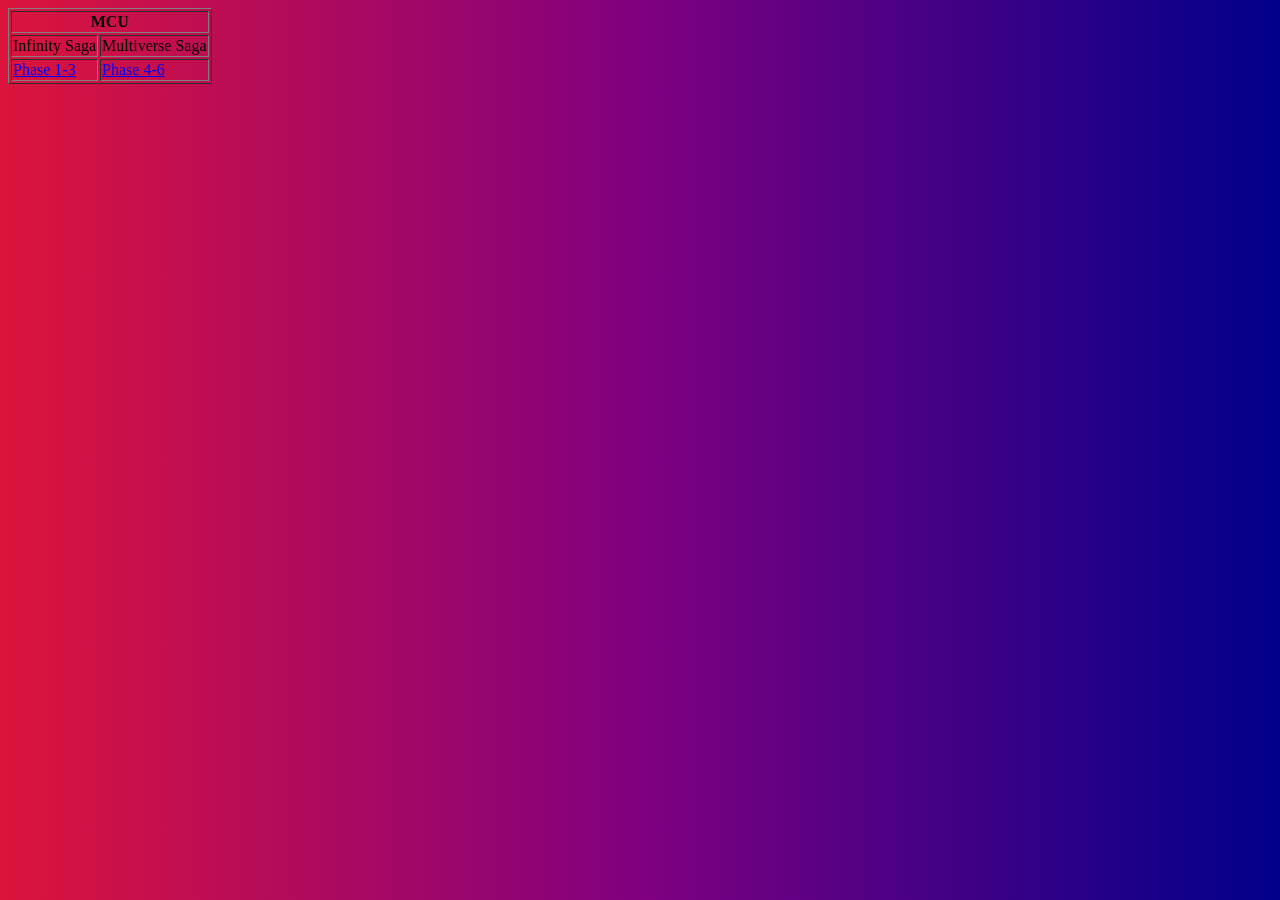
<file: Index.html>
<!DOCTYPE html>
<html lang="en">
<head>
    <meta charset="UTF-8">
    <meta name="viewport" content="width=device-width, initial-scale=1.0">
    <title>Startpagina</title>
    <link rel="stylesheet" href="Style.css">
    <link rel="shortcut icon" href="favicon.ico" type="image/x-icon">
</head>
<body>
    <table border="1">
     <tr>
        <th colspan="3">MCU</th>
    </tr>
    <tr>
        <td>Infinity Saga</td>
        <td>Multiverse Saga</td>
    </tr>
    <tr>
        <td><a href="Pagina2.html">Phase 1-3</a></td>
        <td><a href="Pagina3.html">Phase 4-6</a></td>
    </table>


    
</body>
</html>
</file>
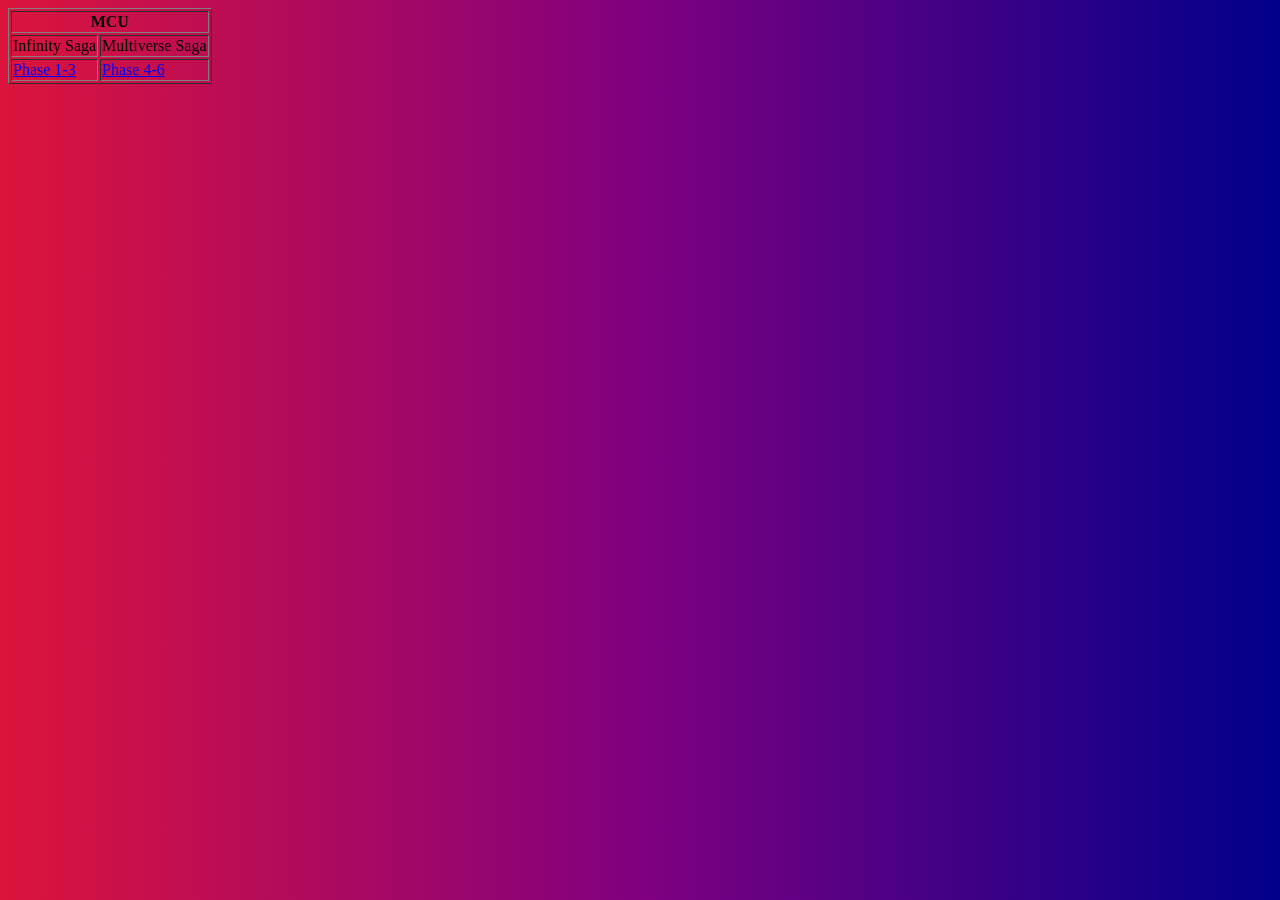
<file: index.html>
<!DOCTYPE html>
<html lang="en">
<head>
    <meta charset="UTF-8">
    <meta name="viewport" content="width=device-width, initial-scale=1.0">
    <title>Startpagina</title>
    <link rel="stylesheet" href="Style.css">
    <link rel="shortcut icon" href="favicon.ico" type="image/x-icon">
</head>
<body>
    <table border="1">
     <tr>
        <th colspan="3">MCU</th>
    </tr>
    <tr>
        <td>Infinity Saga</td>
        <td>Multiverse Saga</td>
    </tr>
    <tr>
        <td><a href="Pagina2.html">Phase 1-3</a></td>
        <td><a href="Pagina3.html">Phase 4-6</a></td>
    </table>


    
</body>
</html>
</file>
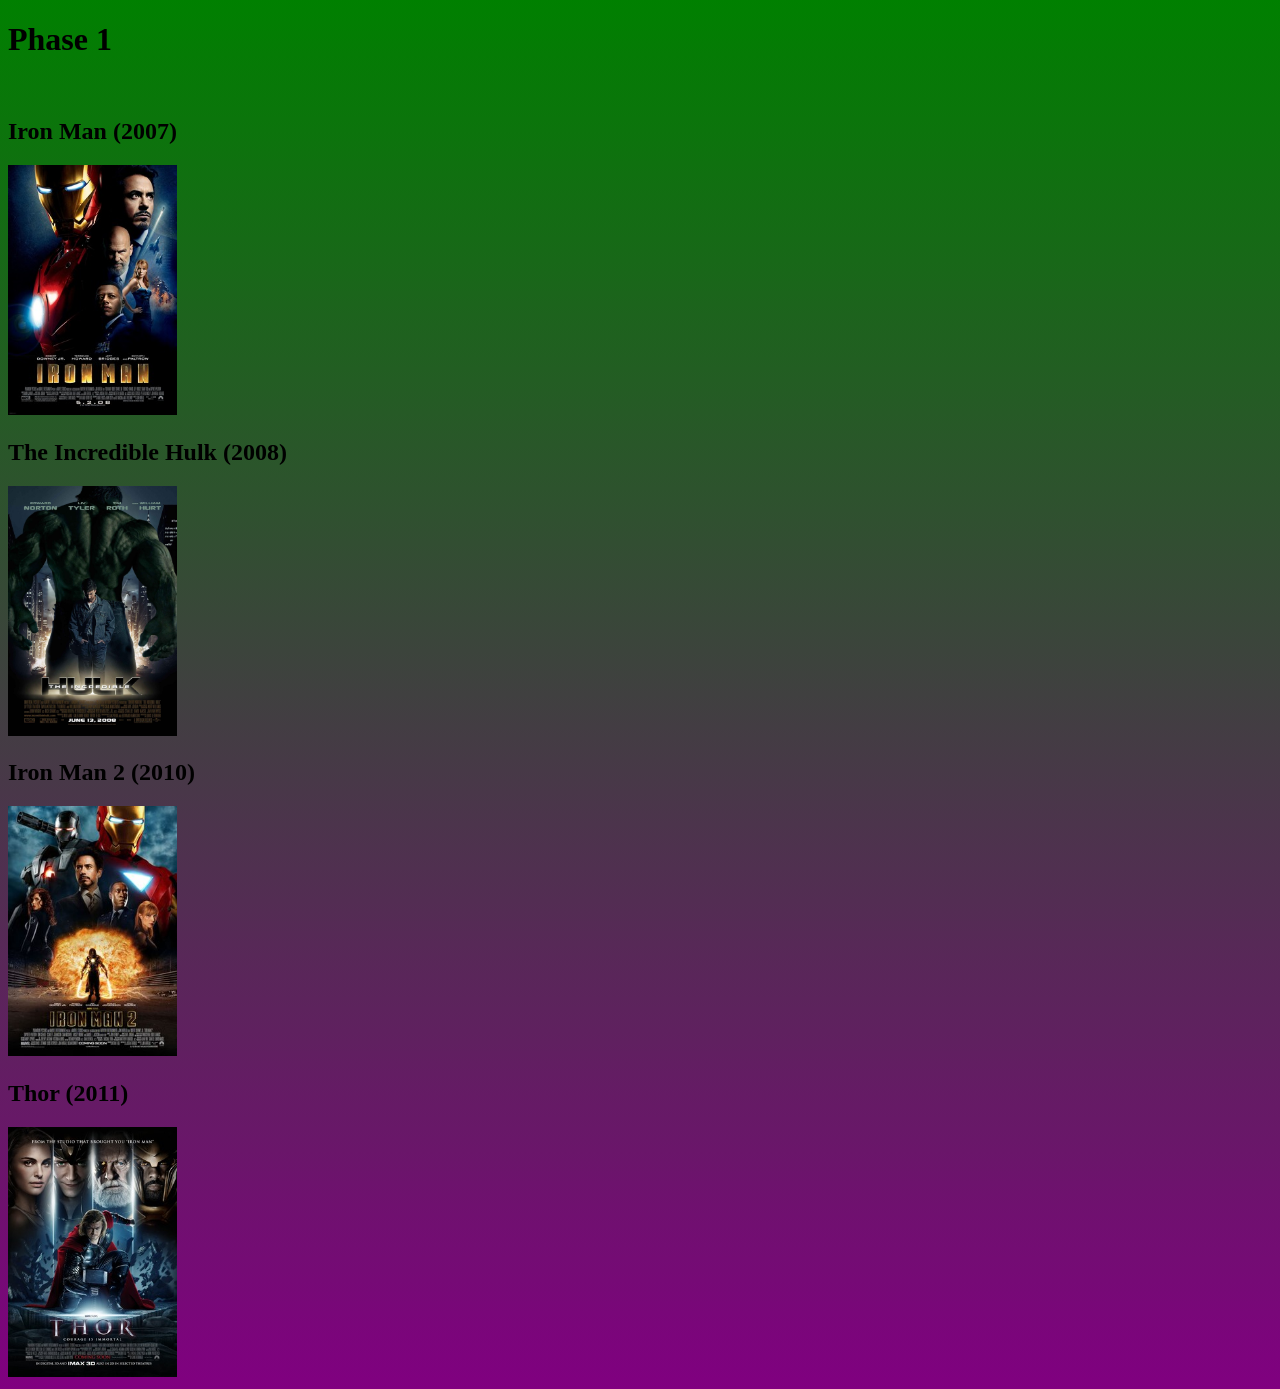
<file: Pagina2.html>
<!DOCTYPE html>
<html lang="en">
<head>
    <meta charset="UTF-8">
    <meta name="viewport" content="width=device-width, initial-scale=1.0">
    <title>Phase 1-3 </title>
    <link rel="stylesheet" href="Style2.css">
    <link rel="shortcut icon" href="favicon.ico" type="image/x-icon">
</head>
<body>
    <h1>Phase 1</h1>
    <br>
    <h2>Iron Man (2007)</h2>
    <img src="Iron_Man_(2008_film)_poster.jpg" height="250">
    <br>
    <h2>The Incredible Hulk (2008)</h2>
    <img src="MV5BMTUyNzk3MjA1OF5BMl5BanBnXkFtZTcwMTE1Njg2MQ@@._V1_FMjpg_UX1000_.jpg" height="250">
    <br>
    <h2>Iron Man 2 (2010)</h2>
    <img src="Iron_Man_2_poster.jpg" height="250">
    <br>
    <h2>Thor (2011)</h2>
    <img src="Thor_(film)_poster.jpg" height="250">

    
</body>
</html>
</file>
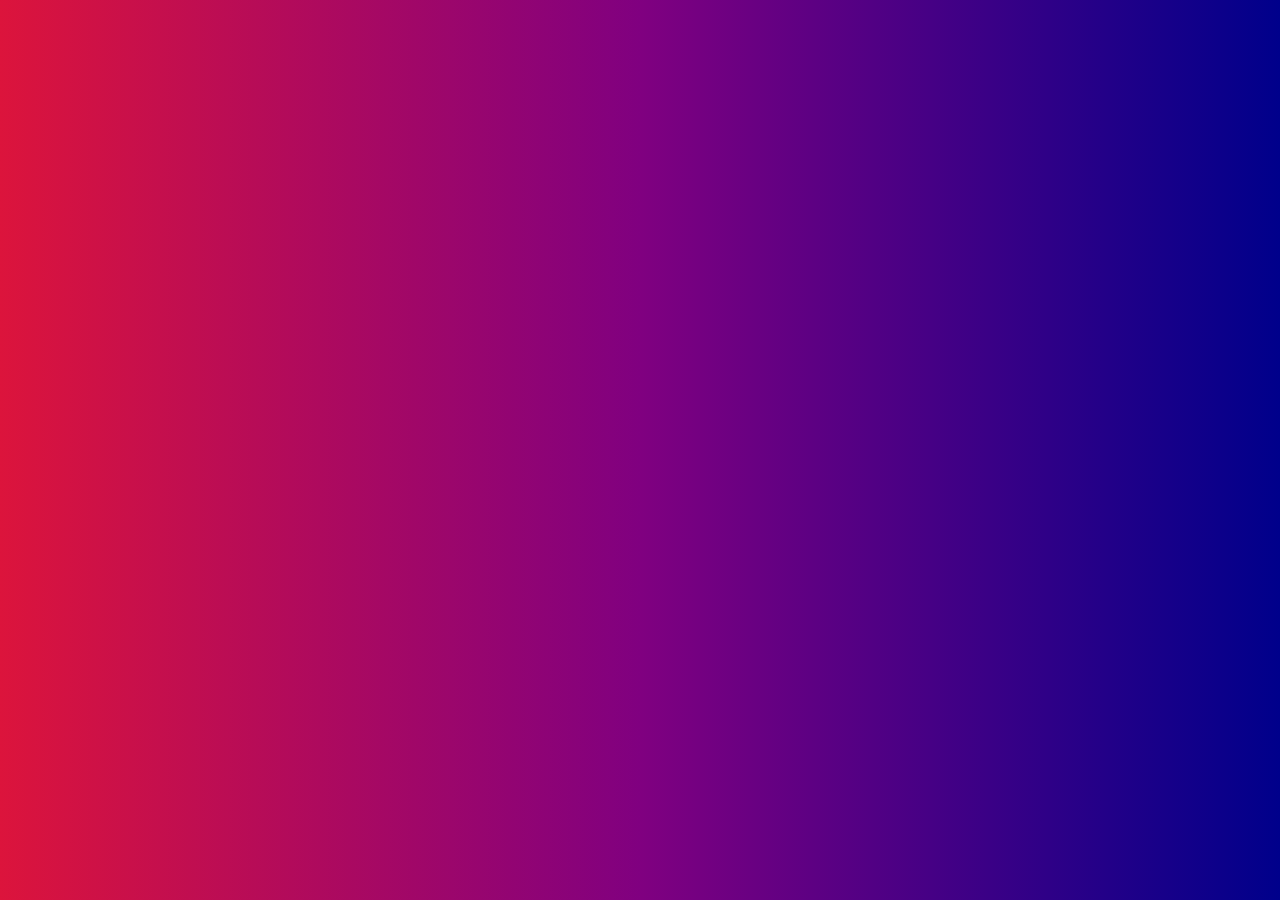
<file: Pagina3.html>
<!DOCTYPE html>
<html lang="en">
<head>
    <meta charset="UTF-8">
    <meta name="viewport" content="width=device-width, initial-scale=1.0">
    <title>Pagina 3</title>
    <link rel="stylesheet" href="Style.css">
    <link rel="shortcut icon" href="favicon.ico" type="image/x-icon">
</head>
<body>
    
</body>
</html>
</file>
<file: Style.css>
body{
    background-image: linear-gradient(to right, Crimson, purple, darkblue );
}
</file>
<file: Style2.css>
body {
    background-image: linear-gradient(to top, purple, green);
}
</file>
